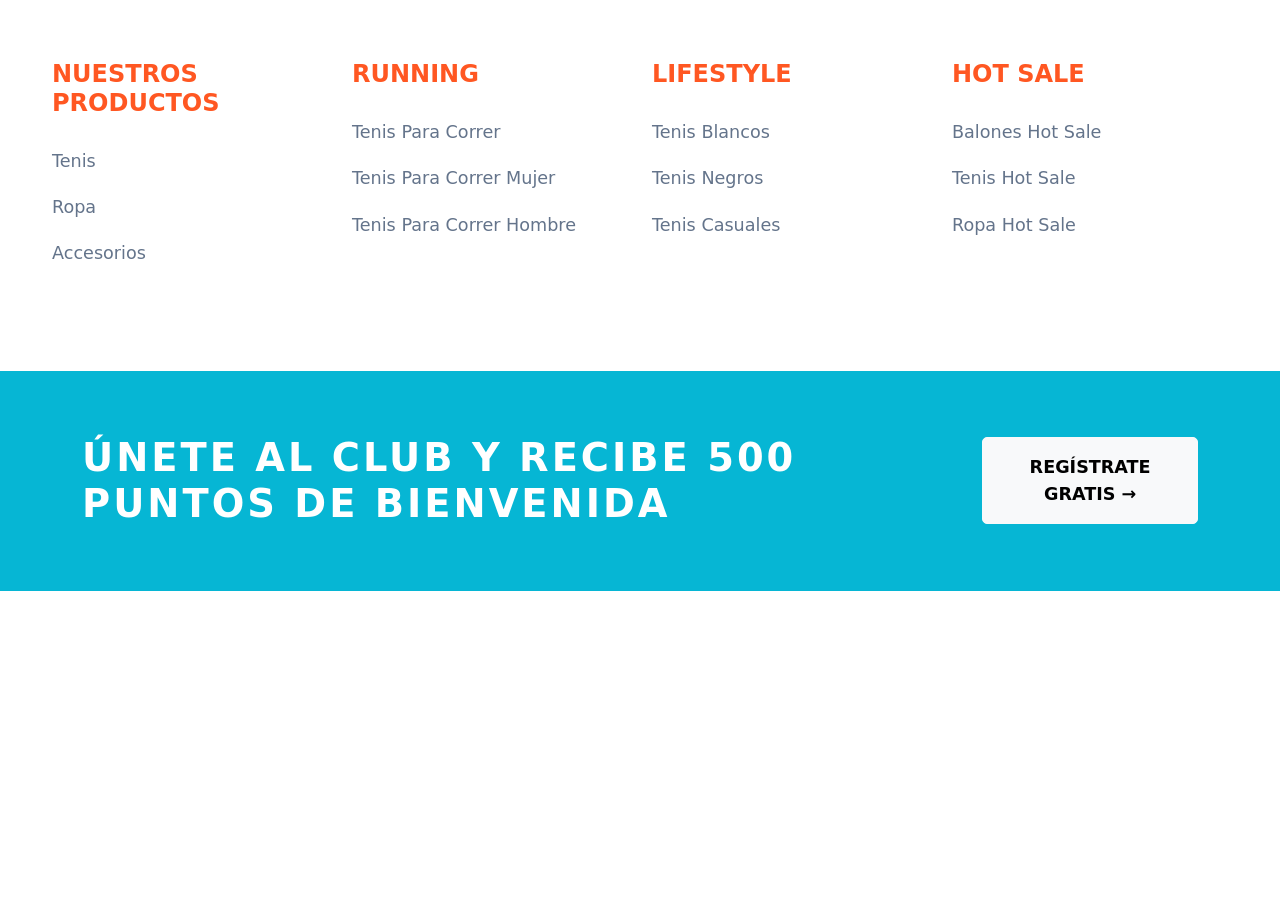
<file: menu.html>
<!DOCTYPE html>
<html lang="en">

<head>
  <meta charset="UTF-8">
  <meta name="viewport" content="width=device-width, initial-scale=1.0">
  <title>Document</title>
  <link href="https://cdn.jsdelivr.net/npm/bootstrap@5.3.8/dist/css/bootstrap.min.css" rel="stylesheet"
    integrity="sha384-sRIl4kxILFvY47J16cr9ZwB07vP4J8+LH7qKQnuqkuIAvNWLzeN8tE5YBujZqJLB" crossorigin="anonymous">
  <link rel="stylesheet" href="./styles.css">
</head>

<body>
  <section class="footer-menu">
    <div class="container-fluid">
      <div class="row">

        <div class="col-12 col-md-6 col-lg-3 mb-4">
          <h3>NUESTROS PRODUCTOS</h3>
          <ul class="list-unstyled">
            <li><a href="#">Tenis</a></li>
            <li><a href="#">Ropa</a></li>
            <li><a href="#">Accesorios</a></li>
          </ul>
        </div>

        <div class="col-12 col-md-6 col-lg-3 mb-4">
          <h3>RUNNING</h3>
          <ul class="list-unstyled">
            <li><a href="#">Tenis Para Correr</a></li>
            <li><a href="#">Tenis Para Correr Mujer</a></li>
            <li><a href="#">Tenis Para Correr Hombre</a></li>
          </ul>
        </div>

        <div class="col-12 col-md-6 col-lg-3 mb-4">
          <h3>LIFESTYLE</h3>
          <ul class="list-unstyled">
            <li><a href="#">Tenis Blancos</a></li>
            <li><a href="#">Tenis Negros</a></li>
            <li><a href="#">Tenis Casuales</a></li>
          </ul>
        </div>

        <div class="col-12 col-md-6 col-lg-3 mb-4">
          <h3>HOT SALE </h3>
          <ul class="list-unstyled">
            <li><a href="#">Balones Hot Sale</a></li>
            <li><a href="#">Tenis Hot Sale</a></li>
            <li><a href="#">Ropa Hot Sale</a></li>
          </ul>
        </div>

      </div>
    </div>
  </section>
  <section class="club-banner">
    <div class="container">

      <div class="d-flex flex-column flex-lg-row align-items-center justify-content-between text-center text-lg-start">

        <h2 class="banner-title mb-4 mb-lg-0">
          ÚNETE AL CLUB Y RECIBE 500 PUNTOS DE BIENVENIDA
        </h2>

        <a href="#" class="btn btn-light banner-btn">
          REGÍSTRATE GRATIS →
        </a>

      </div>

    </div>
  </section>
  




</body>

</html>
</file>
<file: styles.css>
#carouselExampleCaptions {
    max-width: 100%;
}

.carousel-item img {
    width: 100%;
    height: 50vh;
    object-fit: cover;
}

@media (max-width: 768px) {
    .carousel-item img {
        height: 30vh;
    }
}

.carouselBtn {
    background-color: #ff5722;
}

.carouselBtn:hover {
    background-color: #ff5622ce;
}

.carrouselLabel {
    color: white;
    border: 3px;
}

.carousel-item img {
    height: 70vh;
    object-fit: cover;
}

.carousel-caption {
    bottom: 20%;
}

.carousel-caption h1 {
    font-size: 48px;
}

.carouselBtn {
    width: 150px;
}

/* Mobile */
@media (max-width: 768px) {
    .carousel-item img {
        height: 50vh;
    }

    .carousel-caption {
        bottom: 10%;
    }

    .carousel-caption h1 {
        font-size: 24px;
    }

    .carousel-caption p {
        font-size: 14.4px;
    }

    .carouselBtn {
        width: 120px;
        font-size: 14.4px;
    }
}

.footer-menu {
    background-color: #ffffff;
    padding: 60px 40px;
}

.footer-menu h3 {
    color: #ff5722;
    font-size: 24px;
    font-weight: 700;
    margin-bottom: 30px;
}

.footer-menu ul li {
    margin-bottom: 20px;
}

.footer-menu a {
    color: #64748b;
    text-decoration: none;
    font-size: 17.6px;
}

.footer-menu a:hover {
    color: #ff5722;
}

.club-banner {
    background-color: #06b6d4;
    padding: 64px 0;
}

.banner-title {
    color: white;
    font-size: clamp(24px, 3vw, 48px);
    font-weight: 700;
    letter-spacing: 3px;
}

.banner-btn {
    padding: 16px 32px;
    font-size: 17.6px;
    font-weight: 700;
    border-radius: 5px;
}

.oswaldFont {
    text-align: center;
    font-size: 50px;
    font-family: "Oswald", sans-serif;
    font-optical-sizing: auto;
    font-weight: bold;
    font-style: normal;
}


/*Formato de las tarjetas*/
.tarjetas {
    border: 1px solid white;
    text-align: center;
}

/*animacion de la imagen*/

.fondo {
    background-color: #8A96A7;
}

.playera:hover {
    transition: all 0.3s ease;
    opacity: 0.5;
}

/*Formato boton de compra*/
.btn-buy {
    background-color: #FF5722;
    color: white;
    font-weight: bold;
    border: none;
    border-radius: 20px;
    padding: 10px 15px;
    font-size: 14px;
    margin: 4px 2px;
    cursor: pointer;
}

.btn-buy:hover {
    background-color: #AF3614;
    color: #8A96A7;
}

/*Esta parte arregla el movimiento horizontal de las tarjetas*/
.movimiento {
    overflow-x: auto;
    scroll-behavior: smooth;
    -webkit-overflow-scrolling: touch;
}

.productos {
    display: grid;
    justify-items: center;
    grid-template-columns: repeat(auto-fit, minmax(280px, 1fr));
    gap: 15px;
    width: 100%;
    padding: 20px;
}

.card {
    width: 100%;
    max-width: 18rem;
}

.card-img-top {
    height: 250px;
    object-fit: cover;
}

.card-hover {
    transition: transform 0.3s ease, box-shadow 0.3s ease;
}

.card-hover:hover {
    transform: translateY(-8px);
    box-shadow: 0 12px 24px rgba(0, 0, 0, 0.2);
}

#links:hover {
    color: #FF5722;
}

footer a {
    color: #0F172A;
}

#imgFooter {
    height: 40px;
}

#pagoImg {
    height: 30px;
}

footer h5 {
    color: #0F172A;
    font-weight: 700;
}

.menu-container {
    padding: 60px 0;
}

/* Contenedor individual de cada categoría */
.category-item {
    text-decoration: none;
    color: #000;
    display: block;
    margin: 0 auto;
    max-width: 160px;
    transition: transform 0.3s ease;
}

.category-item:hover {
    transform: translateY(-5px);

    color: #000;
}


.circle-img {
    width: 100%;
    height: auto;
    aspect-ratio: 1 / 1;
    object-fit: cover;
    box-shadow: 0 4px 10px rgba(0, 0, 0, 0.1);
}


.category-title {
    font-weight: 700;
    text-transform: uppercase;
    font-size: 0.85rem;
    letter-spacing: 1px;
    margin-top: 12px;
}

.video-wrapper {
    width: 100%;
    max-width: 800px;
    margin: 2rem auto;
    border-radius: 12px;
    overflow: hidden;
    box-shadow: 0 4px 15px rgba(255, 255, 255, 0.2);
    aspect-ratio: 16 / 9;
    position: relative;
}

.video-wrapper video {
    width: 100%;
    height: 100%;
    object-fit: cover;
    object-position: center;
    transform: scale(1.5);
}

.modal-content {
    background-color: #111;
    border-radius: 15px;
}

.form-control {
    background: transparent;
    border: 1px solid #555;
    color: white;
}

.form-control:focus {
    background: transparent;
    color: white;
    border-color: white;
    box-shadow: none;
}

.btn-light {
    font-weight: bold;
    transition: .3s;
}

.btn-light:hover {
    transform: scale(1.03);
}

.alert-danger {
    background-color: #f8d7da !important;
    color: #842029 !important;
    border: 1px solid #f5c2c7 !important;
    padding: 10px;
    margin-top: 5px;
    margin-bottom: 10px;
    border-radius: 4px;
    font-size: 0.85rem;
    font-weight: 500;
}

/* NAVBAR */
.navbar {
    width: 100%;
    min-height: 80px;
    background: white;
    display: flex;
    align-items: center;
    justify-content: space-between;
    padding: 15px 40px;
    box-shadow: 0 2px 10px rgba(0, 0, 0, 0.1);
    gap: 20px;
}

/* LOGO */
.logo img:first-child {
    width: 60px;
    height: auto;
}

.logo img {
    max-height: 50px;
    width: auto;
}

/* BUSCADOR */
.search-box {
    flex: 1;
    max-width: 700px;
    display: flex;
    align-items: center;
    background: #f0f0f0;
    padding: 12px 18px;
    border-radius: 30px;
}

.search-box input {
    width: 100%;
    border: none;
    outline: none;
    background: transparent;
}

/* MENÚ */
.menu {
    display: flex;
    list-style: none;
    gap: 25px;
}

.menu a {
    text-decoration: none;
    color: #222;
    font-weight: 600;
}

/* ICONOS */
.icons {
    display: flex;
    gap: 20px;
    font-size: 1.5rem;
}

.icons i:hover {
    color: #0066cc;
}

/* HAMBURGUESA */

.hamburger {
    display: none;
    font-size: 1.8rem;
    cursor: pointer;
}

/* CELULAR */
@media (max-width: 768px) {

    .navbar {
        flex-wrap: wrap;
        padding: 15px 20px;
    }

    /* Logo */
    .logo {
        flex: 1;
    }

    /* Buscador ocupa toda una fila */
    .search-box {
        order: 3;
        width: 100%;
        max-width: 100%;
    }

    /* Mostrar hamburguesa */
    .hamburger {
        display: block;
        font-size: 1.8rem;
        cursor: pointer;
    }

    /* Ocultar menú */
    .menu {
        display: none;
        width: 100%;
        flex-direction: column;
        align-items: center;
        gap: 15px;
        margin-top: 15px;
    }

    /* Mostrar menú cuando se haga click */
    .menu.active {
        display: flex;
    }

    /* Mantener iconos alineados */
    .icons {
        display: flex;
        gap: 15px;
    }
}
</file>
